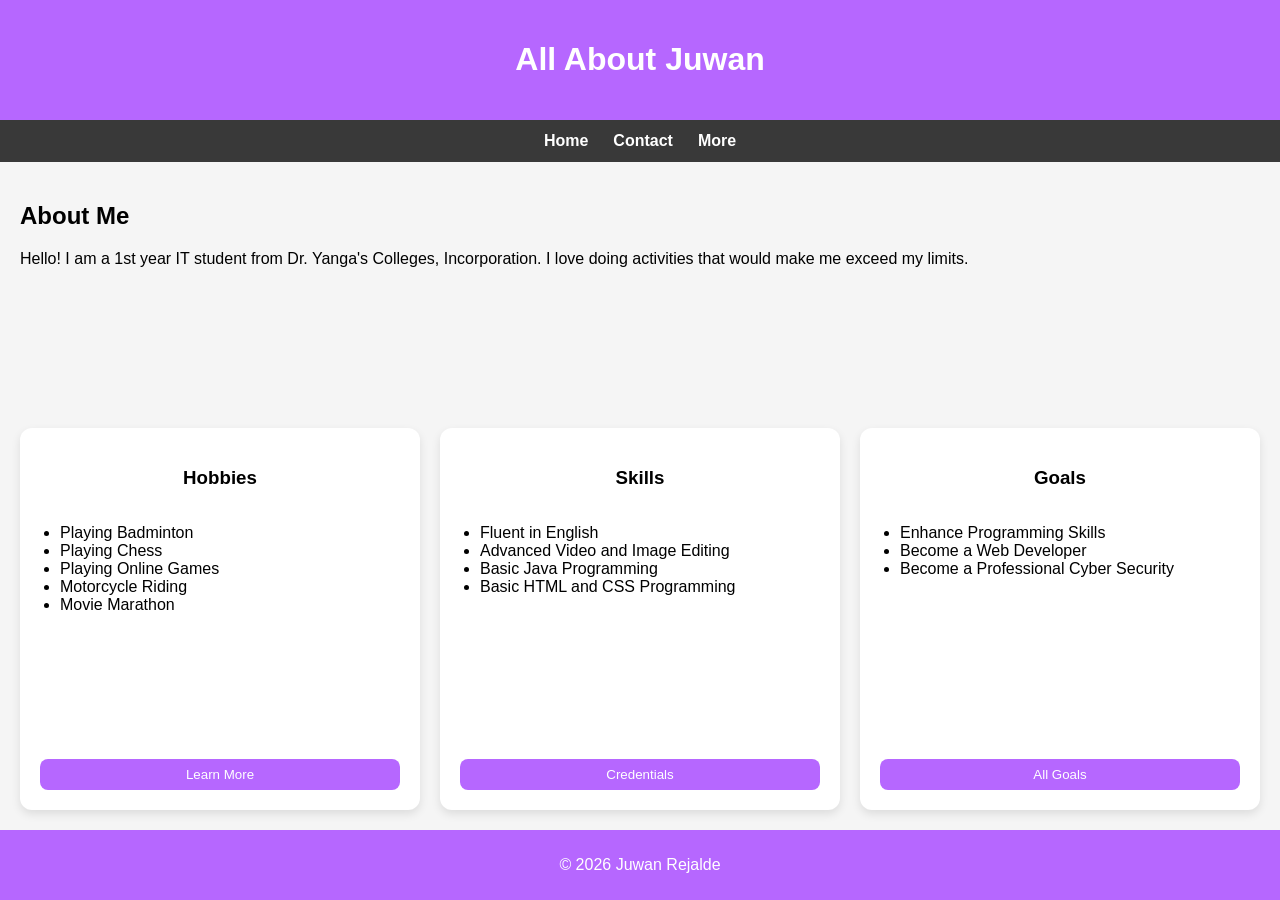
<file: index.html>
<!DOCTYPE html>
<html>
<head>
  <title>Juwan Blaise R. Rejalde</title>
  <meta name="viewport" content="width=device-width, initial-scale=1.0">
  <link rel="stylesheet" href="styles.css">
</head>

<body>

  <header>
    <h1>All About Juwan</h1>
  </header>

  <nav>
    <ul>
      <li>Home</li>
      <li>Contact</li>
      <li>More</li>
    </ul>
  </nav>

  <main>

    <section class="intro">
      <h2>About Me</h2>
      <p>Hello! I am a 1st year IT student from Dr. Yanga's Colleges, Incorporation. 
        I love doing activities that would make me exceed my limits.</p>
    </section>

    <section class="cards">

      <section class="card">
        <h3>Hobbies</h3>
        <ul>
          <li>Playing Badminton</li>
          <li>Playing Chess</li>
          <li>Playing Online Games</li>
          <li>Motorcycle Riding</li>
          <li>Movie Marathon</li>
        </ul>
        <button>Learn More</button>
      </section>

      <section class="card">
        <h3>Skills</h3>
        <ul>
          <li>Fluent in English</li>
          <li>Advanced Video and Image Editing</li>
          <li>Basic Java Programming</li>
          <li>Basic HTML and CSS Programming</li>
        </ul>
        <button>Credentials</button>
      </section>

      <section class="card">
        <h3>Goals</h3>
        <ul>
          <li>Enhance Programming Skills</li>
          <li>Become a Web Developer</li>
          <li>Become a Professional Cyber Security</li>
        </ul>
        <button>All Goals</button>
      </section>

    </section>

  </main>

  <footer>
    <p>© 2026 Juwan Rejalde</p>
  </footer>

</body>
</html>
</file>
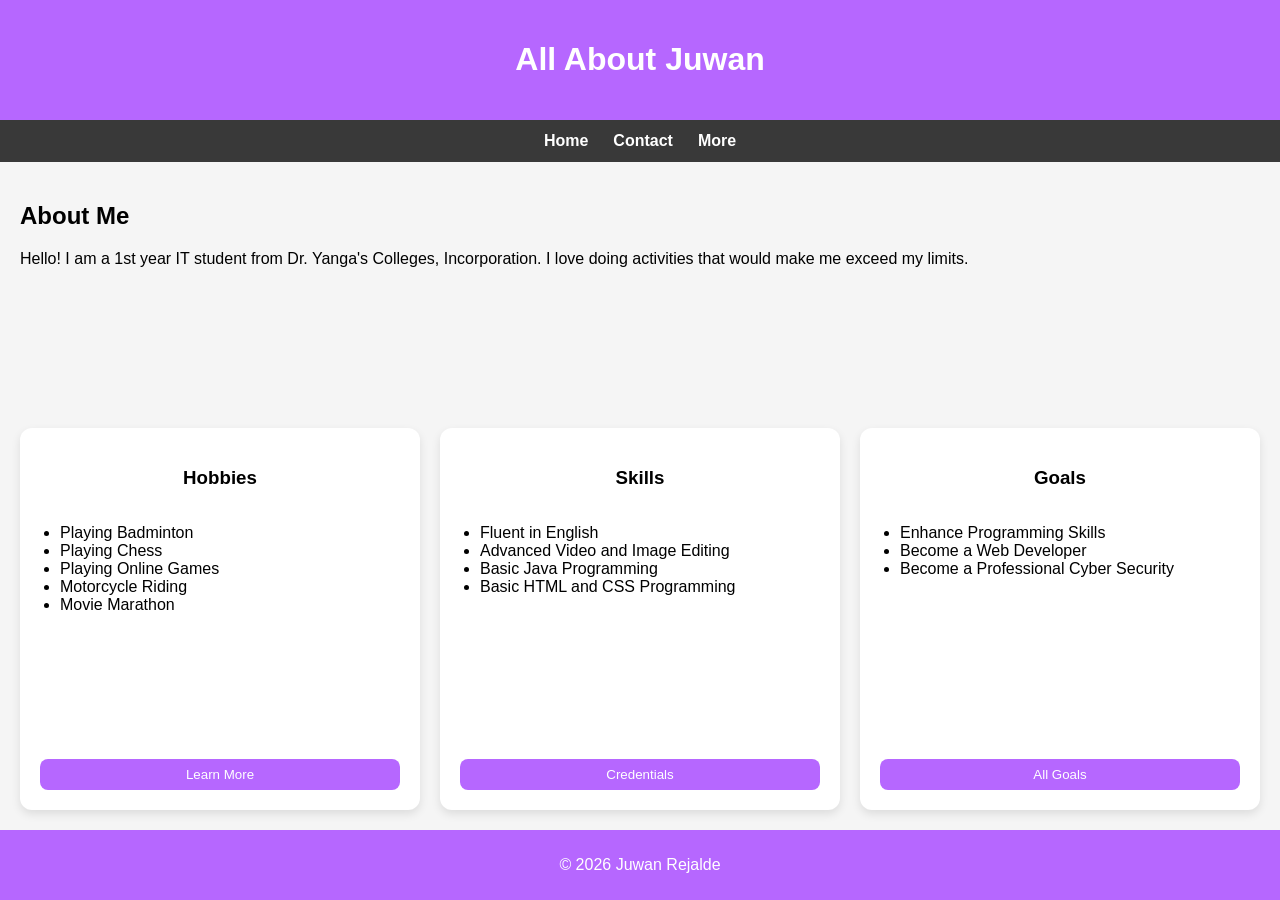
<file: rejalde.html>
<!DOCTYPE html>
<html>
<head>
  <title>Juwan Blaise R. Rejalde</title>
  <meta name="viewport" content="width=device-width, initial-scale=1.0">
  <link rel="stylesheet" href="styles.css">
</head>

<body>

  <header>
    <h1>All About Juwan</h1>
  </header>

  <nav>
    <ul>
      <li>Home</li>
      <li>Contact</li>
      <li>More</li>
    </ul>
  </nav>

  <main>

    <section class="intro">
      <h2>About Me</h2>
      <p>Hello! I am a 1st year IT student from Dr. Yanga's Colleges, Incorporation. 
        I love doing activities that would make me exceed my limits.</p>
    </section>

    <section class="cards">

      <section class="card">
        <h3>Hobbies</h3>
        <ul>
          <li>Playing Badminton</li>
          <li>Playing Chess</li>
          <li>Playing Online Games</li>
          <li>Motorcycle Riding</li>
          <li>Movie Marathon</li>
        </ul>
        <button>Learn More</button>
      </section>

      <section class="card">
        <h3>Skills</h3>
        <ul>
          <li>Fluent in English</li>
          <li>Advanced Video and Image Editing</li>
          <li>Basic Java Programming</li>
          <li>Basic HTML and CSS Programming</li>
        </ul>
        <button>Credentials</button>
      </section>

      <section class="card">
        <h3>Goals</h3>
        <ul>
          <li>Enhance Programming Skills</li>
          <li>Become a Web Developer</li>
          <li>Become a Professional Cyber Security</li>
        </ul>
        <button>All Goals</button>
      </section>

    </section>

  </main>

  <footer>
    <p>© 2026 Juwan Rejalde</p>
  </footer>

</body>
</html>
</file>
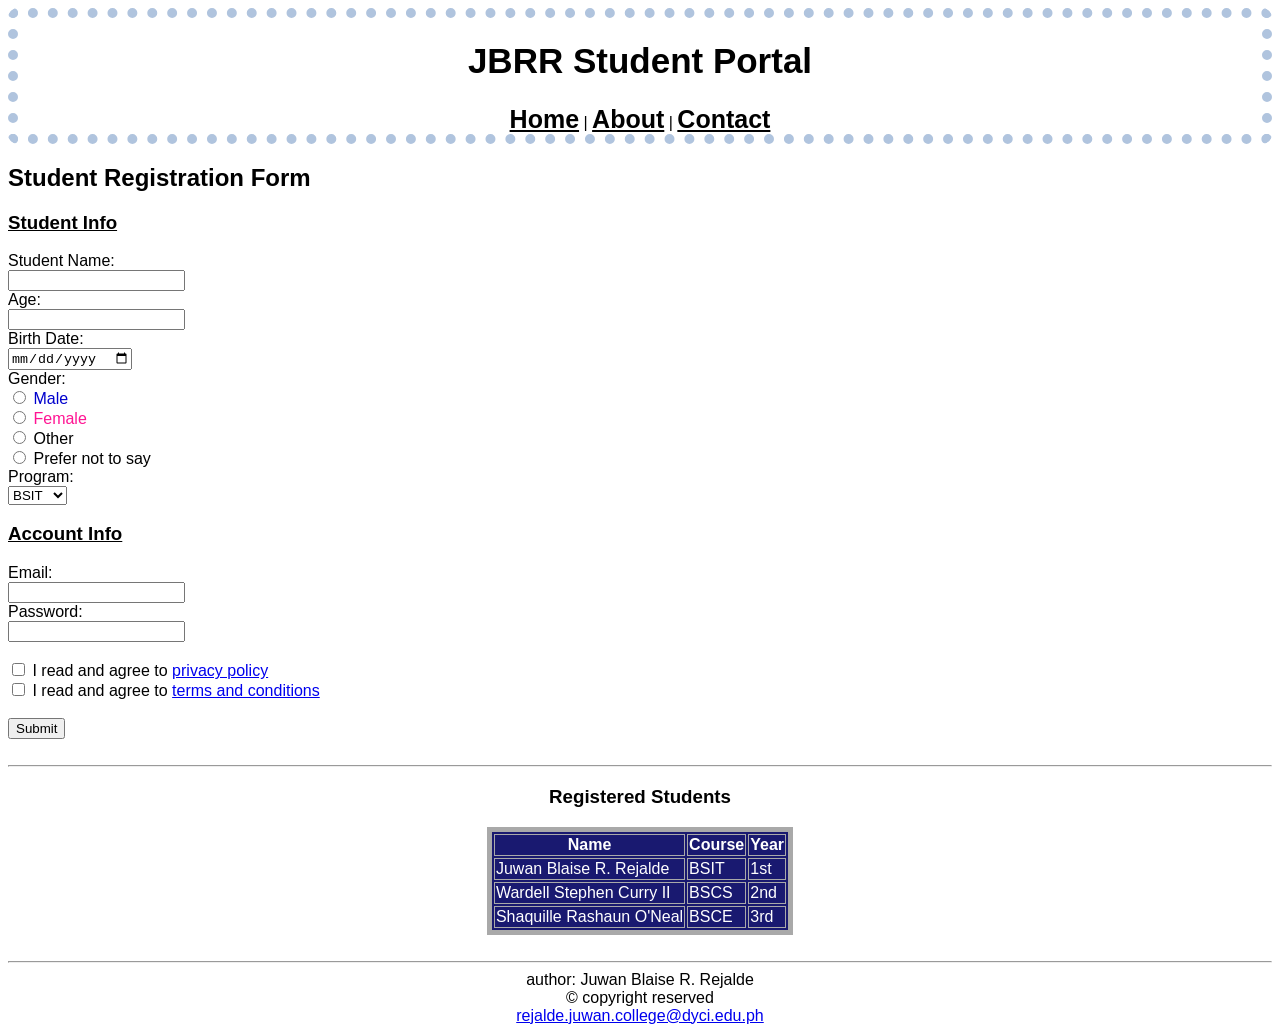
<file: Rejalde_JuwanBlaise_MIDTERM.html>
<!DOCTYPE html>
<html>
  <head>
    <meta charset="UTF-8">
    <meta name="viewport" content="width=device-width, initial-scale=1.0">
    <title>Rejalde's Student Portal</title>

    <style>
      header {
        border: dotted;
        border-width: 10px;
        border-radius: 10px;
        border-color: lightsteelblue;
        text-align: center;      
      }
      h1 {
        font-size: 35px;
      }
      nav a {
        font-size: 25px;
        color: black;
      }
      body {
        font-family: Arial, Helvetica, sans-serif;
        background-image: url(https://i.pinimg.com/originals/a0/00/48/a00048ac9931b73ec3e1b18b4bd10266.jpg);
        background-repeat: no-repeat;
        background-position: center;
        background-size: cover;
      }
      table {
        margin: auto;
        border: 5px solid darkgray;
        background-color: midnightblue;
      }
      th, td{
        border: 1px solid darkgray;
      }
      th {
        color: white;
      }
      td {
        color: white;
      }
      footer {
        text-align: center;
      }
    </style>
  </head>

  <body>
    <header>
      <h1>JBRR Student Portal</h1>

      <nav>
        <a href="https://homepage.com"><b>Home</b></a> |
        <a href="https://aboutpage.com"><b>About</b></a> |
        <a href="https://contactpage.com"><b>Contact</b></a>
      </nav>
    </header>

    <main>
      <section>
        <h2>Student Registration Form</h2>
      </section>

      <form>
        <section>
          <h3><u>Student Info</u></h3>

          <label for="studname">Student Name:</label><br>
          <input type="text" id="studname" name="studname"><br>

          <label for="age">Age:</label><br>
          <input type="number" id="age" name="age"><br>

          <label for="bdate">Birth Date:</label><br>
          <input type="date" id="bdate" name="bdate"><br>

          <label>Gender:</label><br>
          <input type="radio" id="male" name="gender" value="Male">
          <label for="male" style="color:mediumblue;">Male</label><br>

          <input type="radio" id="female" name="gender" value="Female">
          <label for="female" style="color:deeppink;">Female</label><br>

          <input type="radio" id="other" name="gender" value="Other">
          <label for="other">Other</label><br>

          <input type="radio" id="nottosay" name="gender" value="Prefer not to say">
          <label for="nottosay">Prefer not to say</label><br>

          <label for="program">Program:</label><br>
          <select id="program" name="program">
            <option value="bsit">BSIT</option>
            <option value="bscs">BSCS</option>
            <option value="bsce">BSCE</option>
          </select><br>
        </section>

        <section>
          <h3><u>Account Info</u></h3>

          <label for="email">Email:</label><br>
          <input type="email" id="email" name="email" required><br>

          <label for="password">Password:</label><br>
          <input type="password" id="password" name="password" required><br><br>

          <input type="checkbox" id="privacy" name="privacy" value="yes" required>
          <label for="privacy">I read and agree to <a href="https://privacypage.com">privacy policy</a></label><br>

          <input type="checkbox" id="termandcon" name="agreement" value="yes" required>
          <label for="termandcon">I read and agree to <a href="https://termsandconditionspage.com">terms and conditions</a></label><br><br>
        </section>

        <input type="submit"><br><br>
      </form>

      <hr>

      <section>
        <h3 style="text-align: center;">Registered Students</h3>
        <table>
          <tr>
            <th>Name</th>
            <th>Course</th>
            <th>Year</th>
          </tr>
          <tr>
            <td>Juwan Blaise R. Rejalde</td>
            <td>BSIT</td>
            <td>1st</td>
          </tr>
          <tr>
            <td>Wardell Stephen Curry II</td>
            <td>BSCS</td>
            <td>2nd</td>
          </tr>
          <tr>
            <td>Shaquille Rashaun O'Neal</td>
            <td>BSCE</td>
            <td>3rd</td>
          </tr>
        </table><br>
      </section>
      
    </main>
    
    <footer>
      <hr>
      author: Juwan Blaise R. Rejalde<br>
      &copy; copyright reserved<br>
      <a href="mailto:rejalde.juwan.college@dyci.edu.ph">rejalde.juwan.college@dyci.edu.ph</a> 
    </footer>
  </body>
</html>
</file>
<file: styles.css>
body {
  margin: 0;
  font-family:'Segoe UI', Tahoma, Geneva, Verdana, sans-serif;
  background-color: whitesmoke;

  display: flex;
  flex-direction: column;
  min-height: 100vh;
}

header {
  background-color: rgb(182, 103, 255);
  text-align: center;
  padding: 20px;
  color: white;
}

nav {
  background-color: rgb(57, 57, 57);
  padding: 12px;
}

nav ul {
  display: flex;
  justify-content: center;
  gap: 25px;
  list-style: none;
  padding: 0;
  margin: 0;
}

nav li {
  color: white;
  font-weight: bold;
  cursor: pointer;
  transition: 0.3s;
}

nav li:hover {
  color: rgb(182, 103, 255);
}

main {
  display: grid;
  grid-template-columns: 1fr;
  padding: 20px;
  flex: 1;
}

.intro {
  margin-bottom: 25px;
}

.cards {
  display: grid;
  grid-template-columns: repeat(3, 1fr);
  gap: 20px;
}

.card {
  background-color: white;
  padding: 20px;
  border-radius: 12px;
  text-align: center;

  box-shadow: 0 4px 10px rgba(0,0,0,0.1);
  transition: 0.3s;

  display: flex;
  flex-direction: column;
  justify-content: space-between;
}

.card:hover {
  transform: translateY(-5px);
}

.card ul {
  text-align: left;
  padding-left: 20px;
  flex-grow: 1;
}

button {
  margin-top: 10px;
  padding: 8px 15px;
  border: none;
  border-radius: 8px;
  background-color: rgb(182, 103, 255);
  color: white;
  cursor: pointer;

  transition: 0.3s;
}

button:hover {
  background-color: rgb(140, 70, 220);
}

@media (max-width: 768px) {
  .cards {
    grid-template-columns: 1fr;
  }

  nav ul {
    flex-direction: column;
    align-items: center;
  }
}

footer {
  background-color: rgb(182, 103, 255);
  text-align: center;
  padding: 10px;
  color: white;
}
</file>
